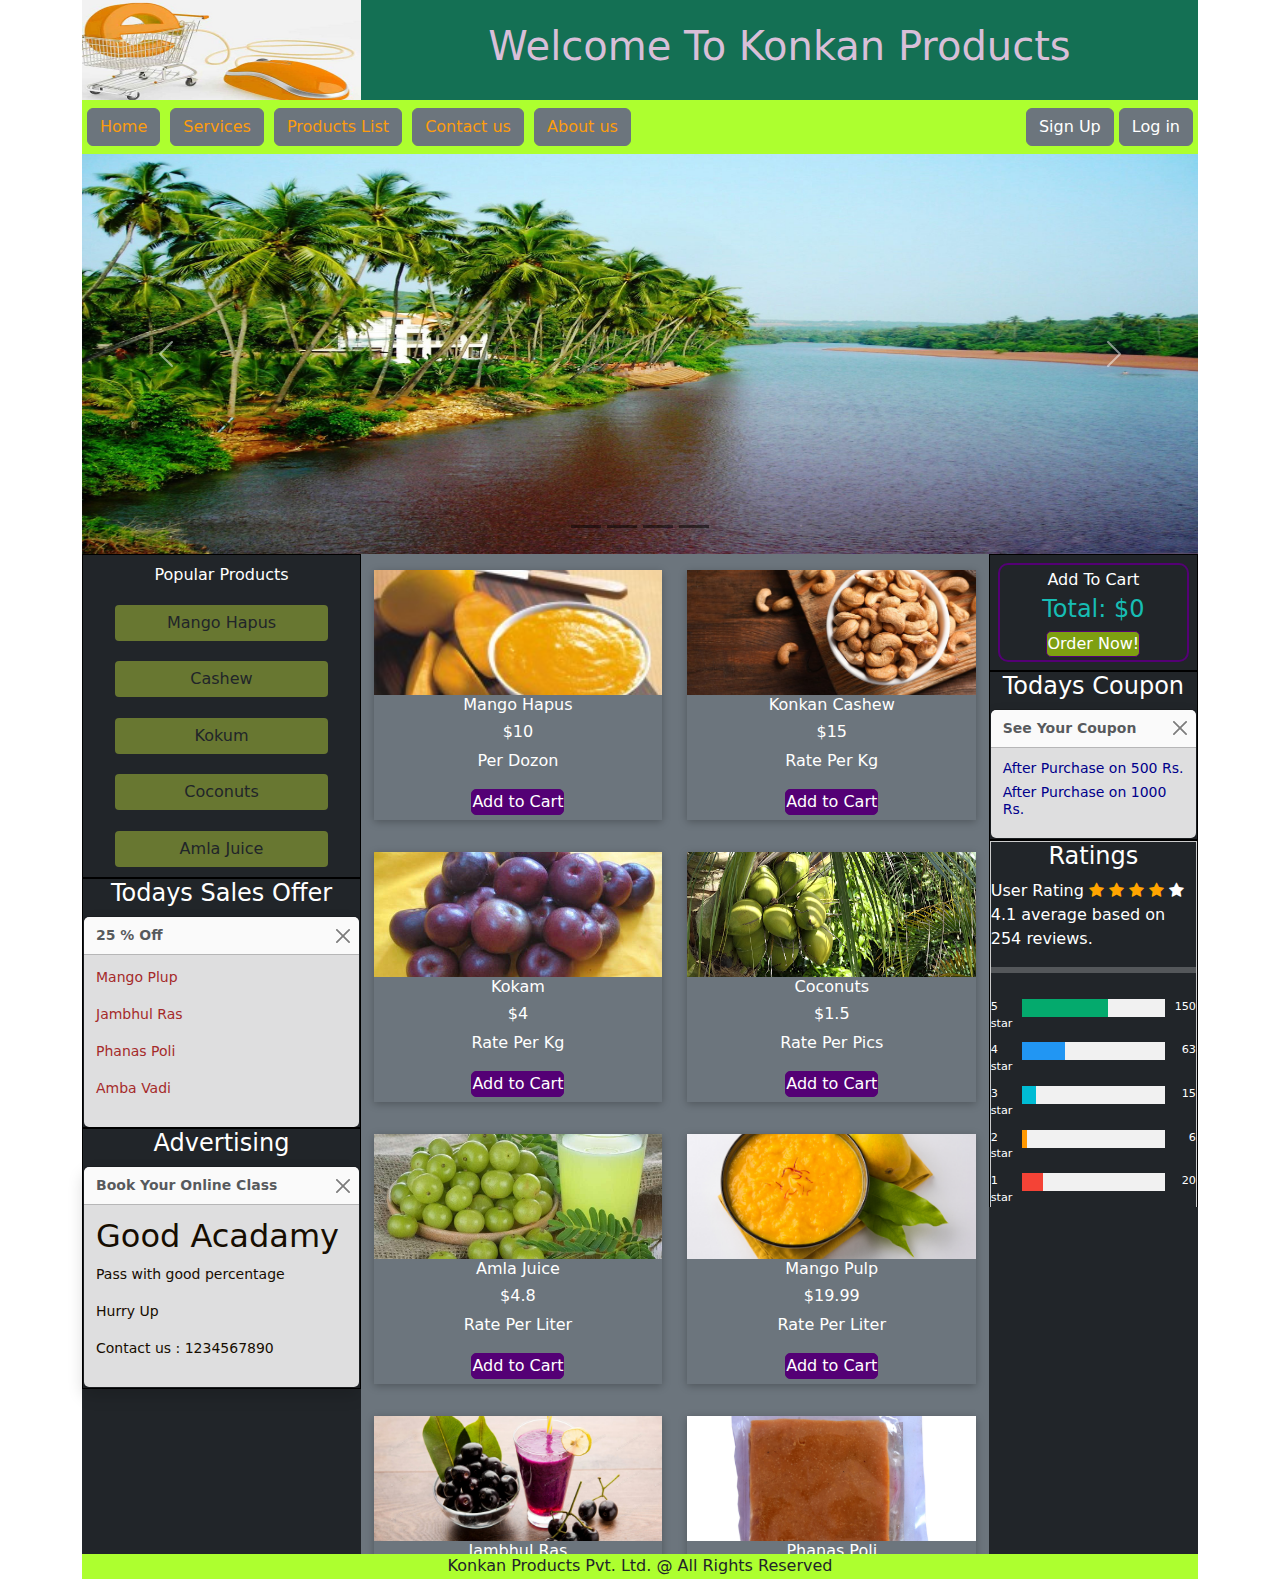
<file: index.html>
<html lang="en">
<head>
    <meta charset="UTF-8">
    <meta http-equiv="X-UA-Compatible" content="IE=edge">
    <meta name="viewport" content="width=device-width, initial-scale=1.0">
    <title>Document</title>
    <script src="app.js"></script>
    <link href="https://cdn.jsdelivr.net/npm/bootstrap@5.1.1/dist/css/bootstrap.min.css" rel="stylesheet">
    <script src="https://cdn.jsdelivr.net/npm/bootstrap@5.1.1/dist/js/bootstrap.bundle.min.js"></script>
    <link rel="stylesheet" href="style.css">
    <link rel="stylesheet" href="https://cdnjs.cloudflare.com/ajax/libs/font-awesome/4.7.0/css/font-awesome.min.css">
    <link rel="stylesheet" href="styles/app.css">
    <script src="scripts/app.js" defer></script>
    <style>
        .overlayclass {
          position: fixed;
          display: none;
          width: 100%;
          height: 100%;
          top: 0;
          left: 0;
          right: 0;
          bottom: 0;
          background-color: rgba(0,0,0,0.5);
          z-index: 2;
          cursor: pointer;
        }        
        #text{
          position: absolute;
          top: 50%;
          left: 50%;
          font-size: 50px;
          color: white;
          transform: translate(-50%,-50%);
          -ms-transform: translate(-50%,-50%);
        }

        #audioplay .btn {
        border: none;
        outline: none;
        /* padding: 12px 16px; */
        background-color: rgb(104, 119, 49);
        cursor: pointer;
        border-radius: 0.25rem;
        margin: 2%;
        }
      
        #audioplay .btn:hover {
        background-color: #ddd;
        }
    </style>
</head>
<body>
    <div class="container">
        <div class="row">
            <div id="logo" class="col-sm-3"><img src="ecommercemouse.jpg" alt="Our Logo" width="100%" height="100px"></div>
            <div id="heading" class="col-sm-9">
                    <h1>
                        Welcome To Konkan Products
                    </h1>
            </div>
        </div>

        <div id="nav" class="row">
            <div id="list" class="col">
                <ul>
                    <li><button type="button" class="btn btn-secondary"><a href="index.html">Home</a></button></li>
                    <li><button type="button" class="btn btn-secondary"><a href="services.html">Services</a></button></li>
                    <li><button type="button" class="btn btn-secondary"><a href="productslist.html">Products List</a></button></li>
                    <li><button type="button" class="btn btn-secondary"><a href="contact.html">Contact us</a></button></li>
                    <li><button type="button" class="btn btn-secondary"><a href="about.html">About us</a></button></li>
                </ul>
           <!--  </div> -->
            <!-- <div class="col-sm-4"> -->
                <button type="button" class="btn btn-secondary" data-bs-toggle="modal" data-bs-target="#myModal">Log in</button>
                <button type="button" class="btn btn-secondary" data-bs-toggle="modal" data-bs-target="#signup">Sign Up</button>
            </div>
        </div>
        <!-- The Modal -->
        <div class="modal" id="myModal">
            <div class="modal-dialog">
              <div class="modal-content">
          
                <!-- Modal Header -->
                <div class="modal-header">
                  <h4 class="modal-title">Login <Form></Form></h4>
                  <button type="button" class="btn-close" data-bs-dismiss="modal"></button>
                </div>
          
                <!-- Modal body -->
                <div class="modal-body">
                    <div class="container mt-3">
                        <form action="/action_page.php" class="was-validated">
                          <div class="mb-3 mt-3">
                            <label for="uname" class="form-label">Username:</label>
                            <input type="text" class="form-control" id="uname" placeholder="Enter username" name="uname" required>
                            <div class="valid-feedback">Valid.</div>
                            <div class="invalid-feedback">Please fill out this field.</div>
                          </div>
                          <div class="mb-3">
                            <label for="pwd" class="form-label">Password:</label>
                            <input type="password" class="form-control" id="pwd" placeholder="Enter password" name="pswd" required>
                            <div class="valid-feedback">Valid.</div>
                            <div class="invalid-feedback">Please fill out this field.</div>
                          </div>
                          <div class="form-check mb-3">
                            <input class="form-check-input" type="checkbox" id="myCheck"  name="remember" required>
                            <label class="form-check-label" for="myCheck">I agree</label>
                            <div class="valid-feedback">Valid.</div>
                            <div class="invalid-feedback">Check this checkbox to continue.</div>
                          </div>
                        <button type="submit" class="btn btn-primary">Submit</button>
                        </form>
                      </div>
                </div>
          
                <!-- Modal footer -->
                <div class="modal-footer">
                  <button type="button" class="btn btn-danger" data-bs-dismiss="modal">Close</button>
                </div>
          
              </div>
            </div>
          </div>
          <!-- The Modal -->
          <div class="modal" id="signup">
            <div class="modal-dialog">
              <div class="modal-content">
          
                <!-- Modal Header -->
                <div class="modal-header">
                  <h4 class="modal-title">Sign Up<Form></Form></h4>
                  <button type="button" class="btn-close" data-bs-dismiss="modal"></button>
                </div>
          
                <!-- Modal body -->
                <div class="modal-body">
                    <div class="container mt-3">
                      <form id="regForm" action="/action_page.php">
                        <h1>Register:</h1>
                        <!-- One "tab" for each step in the form: -->
                        <div class="tab" style="display: block;">Name:
                          <p><input placeholder="First name..." oninput="this.className = ''" name="fname"></p>
                          <p><input placeholder="Last name..." oninput="this.className = ''" name="lname"></p>
                        </div>
                        <div class="tab" style="display: none;">Contact Info:
                          <p><input placeholder="E-mail..." oninput="this.className = ''" name="email"></p>
                          <p><input placeholder="Phone..." oninput="this.className = ''" name="phone"></p>
                        </div>
                        <div class="tab" style="display: none;">Birthday:
                          <p><input placeholder="dd" oninput="this.className = ''" name="dd"></p>
                          <p><input placeholder="mm" oninput="this.className = ''" name="nn"></p>
                          <p><input placeholder="yyyy" oninput="this.className = ''" name="yyyy"></p>
                        </div>
                        <div class="tab" style="display: none;">Login Info:
                          <p><input placeholder="Username..." oninput="this.className = ''" name="uname"></p>
                          <p><input placeholder="Password..." oninput="this.className = ''" name="pword" type="password"></p>
                        </div>
                        <div style="overflow:auto;">
                          <div style="float:right;">
                            <button type="button" id="prevBtn" onclick="nextPrev(-1)" style="display: none;">Previous</button>
                            <button type="button" id="nextBtn" onclick="nextPrev(1)">Next</button>
                          </div>
                        </div>
                        <!-- Circles which indicates the steps of the form: -->
                        <div style="text-align:center;margin-top:40px;">
                          <span class="step"></span>
                          <span class="step"></span>
                          <span class="step"></span>
                          <span class="step"></span>
                        </div>
                      </form>
                      </div>
                </div>
          
                <!-- Modal footer -->
                <div class="modal-footer">
                  <button type="button" class="btn btn-danger" data-bs-dismiss="modal">Close</button>
                </div>
          
              </div>
            </div>
          </div>
          <!-- The Modal -->
          <div class="modal" id="order">
            <div class="modal-dialog">
              <div class="modal-content">
          
                <!-- Modal Header -->
                <div class="modal-header">
                  <h4 class="modal-title">Sign Up<Form></Form></h4>
                  <button type="button" class="btn-close" data-bs-dismiss="modal"></button>
                </div>
          
                <!-- Modal body -->
                <div class="modal-body">
                    <div class="container mt-3">
                        <div class="row">
                            <div class="col-75">
                              <div class="container">
                                <form action="/action_page.php">
                                
                                  <div class="row">
                                    <div class="col-50">
                                      <h3>Billing Address</h3>
                                      <label for="fname"><i class="fa fa-user"></i> Full Name</label>
                                      <input type="text" id="fname" name="firstname" placeholder="Keshav N. Margi">
                                      <label for="email"><i class="fa fa-envelope"></i> Email</label>
                                      <input type="text" id="email" name="email" placeholder="test@gmail.com">
                                      <label for="adr"><i class="fa fa-address-card-o"></i> Address</label>
                                      <input type="text" id="adr" name="address" placeholder="542 W. 15th Street">
                                      <label for="city"><i class="fa fa-institution"></i> City</label>
                                      <input type="text" id="city" name="city" placeholder="Mumbai">
                          
                                      <div class="row">
                                        <div class="col-50">
                                          <label for="state">State</label>
                                          <input type="text" id="state" name="state" placeholder="Maharashtra">
                                        </div>
                                        <div class="col-50">
                                          <label for="zip">Zip</label>
                                          <input type="text" id="zip" name="zip" placeholder="400001">
                                        </div>
                                      </div>
                                    </div>
                          
                                    <div class="col-50">
                                      <h3>Payment</h3>
                                      <label for="fname">Accepted Cards</label>
                                      <div class="icon-container">
                                        <i class="fa fa-cc-visa" style="color:navy;"></i>
                                        <i class="fa fa-cc-amex" style="color:blue;"></i>
                                        <i class="fa fa-cc-mastercard" style="color:red;"></i>
                                        <i class="fa fa-cc-discover" style="color:orange;"></i>
                                      </div>
                                      <label for="cname">Name on Card</label>
                                      <input type="text" id="cname" name="cardname" placeholder="Keshav N. MArgi">
                                      <label for="ccnum">Credit card number</label>
                                      <input type="text" id="ccnum" name="cardnumber" placeholder="1111-2222-3333-4444">
                                      <label for="expmonth">Exp Month</label>
                                      <input type="text" id="expmonth" name="expmonth" placeholder="September">
                                      <div class="row">
                                        <div class="col-50">
                                          <label for="expyear">Exp Year</label>
                                          <input type="text" id="expyear" name="expyear" placeholder="2021">
                                        </div>
                                        <div class="col-50">
                                          <label for="cvv">CVV</label>
                                          <input type="text" id="cvv" name="cvv" placeholder="352">
                                        </div>
                                      </div>
                                    </div>
                                    
                                  </div>
                                  <label>
                                    <input type="checkbox" checked="checked" name="sameadr"> Shipping address same as billing
                                  </label>
                                  <input type="submit" value="Continue to checkout" class="btn">
                                </form>
                              </div>
                            </div>
                            <div id="temp" class="row"></div>
                           <!--  <div id="evt" class="row">
                              <div id="app2"></div>
                          </div> -->
                        <!--     <div class="col-25">
                              <div class="container">
                                <h4>Cart <span class="price" style="color:black"><i class="fa fa-shopping-cart"></i> <b>4</b></span></h4>
                                <p><a href="#">Product 1</a> <span class="price">$15</span></p>
                                <p><a href="#">Product 2</a> <span class="price">$5</span></p>
                                <p><a href="#">Product 3</a> <span class="price">$8</span></p>
                                <p><a href="#">Product 4</a> <span class="price">$2</span></p>
                                <hr>
                                <p>Total <span class="price" style="color:black"><b>$30</b></span></p>
                              </div>
                            </div> -->
                          </div>
                      </div>
                </div>
          
                <!-- Modal footer -->
                <div class="modal-footer">
                  <button type="button" class="btn btn-danger" data-bs-dismiss="modal">Close</button>
                </div>
          
              </div>
            </div>
          </div>
        <div class="row">
                        <!-- Carousel -->
            <div id="demo" class="carousel slide" data-bs-ride="carousel">

                        <!-- Indicators/dots -->
                <div class="carousel-indicators">
                    <button type="button" data-bs-target="#demo" data-bs-slide-to="0" class="active"></button>
                    <button type="button" data-bs-target="#demo" data-bs-slide-to="1"></button>
                    <button type="button" data-bs-target="#demo" data-bs-slide-to="2"></button>
                    <button type="button" data-bs-target="#demo" data-bs-slide-to="3"></button>
                </div>
    
                        <!-- The slideshow/carousel -->
                <div class="carousel-inner">
                    <div class="carousel-item active">
                        <img src="slideKokanriver.jpg" alt="Kokanriver" class="d-block" style="width:100%; height: 100%">
                    </div>
                    <div class="carousel-item">
                        <img src="slide1cashew1.jpg" alt="Cashew" class="d-block" style="width:100%; height: 100%">
                    </div>
                    <div class="carousel-item">
                        <img src="slide2mango4.png" alt="Mango" class="d-block" style="width:100%; height: 100%;">
                    </div>
                    <div class="carousel-item">
                        <img src="slide3phanas1.jpg" alt="Phanas" class="d-block" style="width:100%; height: 100%;">
                    </div>
                </div>
    
                        <!-- Left and right controls/icons -->
                    <button class="carousel-control-prev" type="button" data-bs-target="#demo" data-bs-slide="prev">
                        <span class="carousel-control-prev-icon"></span>
                    </button>
                    <button class="carousel-control-next" type="button" data-bs-target="#demo" data-bs-slide="next">
                        <span class="carousel-control-next-icon"></span>
                    </button>
            </div>
        </div>
  
        <div class="row">
            <div class="col-sm-3 bg-dark text-white">
                
                <div id="audioplay" class="row">
                    <div>
                        <h4>Popular Products</h4>
                        <div id="overlay" class="overlayclass" onclick="off('overlay')">
                            <div id="text"><img src="mango1.jpg" alt="Mango" style="height: 200%; width: 200%;"></div>
                        </div>  
                        <div style="padding: 5px; text-align: center;">
                            <button class="btn" onclick="on('overlay')" style="width: 80%;">Mango Hapus</button>
                        </div>

                        <div id="overlay1" class="overlayclass" onclick="off('overlay1')">
                            <div id="text"><img src="Cashew2.jpg" alt="Cashew" style="height: 100%; width: 100%;"></div>
                        </div>
                        <div style="padding: 5px; text-align: center;">
                            <button class="btn" onclick="on('overlay1')" style="width: 80%;">Cashew</button>
                        </div>

                        <div id="overlay2" class="overlayclass" onclick="off('overlay2')">
                            <div id="text"><img src="Kokum3.jpg" alt="Cashew" style="height: 100%; width: 100%;"></div>
                        </div>
                        <div style="padding: 5px; text-align: center;">
                            <button class="btn" onclick="on('overlay2')" style="width: 80%;">Kokum</button>
                        </div>

                        <div id="overlay3" class="overlayclass" onclick="off('overlay3')">
                            <div id="text"><img src="Coconuts.png" alt="Cashew" style="height: 100%; width: 100%;"></div>
                        </div>
                        <div style="padding: 5px; text-align: center;">
                            <button class="btn" onclick="on('overlay3')" style="width: 80%;">Coconuts</button>
                        </div>

                        <div id="overlay4" class="overlayclass" onclick="off('overlay4')">
                            <div id="text"><img src="Amla.jpg" alt="Cashew" style="height: 100%; width: 100%;"></div>
                        </div>
                        <div style="padding: 5px; text-align: center;">
                            <button class="btn" onclick="on('overlay4')" style="width: 80%;">Amla Juice</button>
                        </div>
                    </div>
                </div>
                <div id="videoplay" class="row">
                    <div>
                        <h4>Todays Sales Offer</h4>
                        <div class="toast show">
                            <div class="toast-header">
                                <strong class="me-auto">25 % Off</strong>
                                <button type="button" class="btn-close" data-bs-dismiss="toast"></button>
                            </div>
                            <div class="toast-body" style="color: brown;">
                                <p>Mango Plup</p>
                                <p>Jambhul Ras</p>
                                <p>Phanas Poli</p>
                                <p>Amba Vadi</p>
                            </div>
                        </div>
                    </div>
                </div>
                <div id="ad" class="row">
                    <div>
                        <h4>Advertising</h4>
                        <div class="toast show">
                            <div class="toast-header">
                                <strong class="me-auto">Book Your Online Class</strong>
                                <button type="button" class="btn-close" data-bs-dismiss="toast"></button>
                            </div>
                            <div class="toast-body" style="color: rgb(22, 13, 1);">
                                <h2>Good Acadamy</h2>
                                <p>Pass with good percentage</p>
                                <p>Hurry Up</p>
                                <p>Contact us : 1234567890</p>
                            </div>
                        </div>
                    </div>
                </div>
            </div>
            <div class="col-sm-9">
                <div id="content" class="row">
                    <div id="intro" class="col-sm-9 bg-secondary text-white">
                        <div class="row">
                            <div id="app"></div>
                        </div>
                    </div>
                    <div class="col-sm-3 bg-dark text-white">
                        <div id="evt" class="row">
                            <div id="app1"></div>
                        </div>
                        <div id="tutor" class="row">
                            <div>
                                <h4>Todays Coupon</h4>
                                <div class="toast show">
                                    <div class="toast-header">
                                        <strong class="me-auto">See Your Coupon</strong>
                                        <button type="button" class="btn-close" data-bs-dismiss="toast"></button>
                                    </div>
                                    <div class="toast-body" style="color: darkblue;">
                                        <h2 style="font-size: 100%;">After Purchase on 500 Rs.</h2>
                                        <h2 style="font-size: 100%;">After Purchase on 1000 Rs.</h2>
                                    </div>
                                </div>
                            </div>
                        </div>
                        <div id="rate" class="row">
                            <div>
                                <h4>Ratings</h4>
                                <span class="heading">User Rating</span>
                                <span class="fa fa-star checked"></span>
                                <span class="fa fa-star checked"></span>
                                <span class="fa fa-star checked"></span>
                                <span class="fa fa-star checked"></span>
                                <span class="fa fa-star"></span>
                                <p>4.1 average based on 254 reviews.</p>
                                <hr style="border:3px solid #f1f1f1">

                                <div class="row" style="font-size: 70%;">
                                    <div class="side">
                                        <div>5 star</div>
                                    </div>
                                    <div class="middle">
                                        <div class="bar-container">
                                            <div class="bar-5"></div>
                                        </div>
                                    </div>
                                    <div class="side right">
                                        <div>150</div>
                                    </div>
                                    <div class="side">
                                        <div>4 star</div>
                                    </div>
                                    <div class="middle">
                                        <div class="bar-container">
                                            <div class="bar-4"></div>
                                        </div>
                                    </div>
                                    <div class="side right">
                                        <div>63</div>
                                    </div>
                                    <div class="side">
                                        <div>3 star</div>
                                    </div>
                                    <div class="middle">
                                        <div class="bar-container">
                                            <div class="bar-3"></div>
                                        </div>
                                    </div>
                                    <div class="side right">
                                        <div>15</div>
                                    </div>
                                    <div class="side">
                                        <div>2 star</div>
                                    </div>
                                    <div class="middle">
                                        <div class="bar-container">
                                            <div class="bar-2"></div>
                                        </div>
                                    </div>
                                    <div class="side right">
                                        <div>6</div>
                                    </div>
                                    <div class="side">
                                        <div>1 star</div>
                                    </div>
                                    <div class="middle">
                                        <div class="bar-container">
                                            <div class="bar-1"></div>
                                        </div>
                                    </div>
                                    <div class="side right">
                                        <div>20</div>
                                    </div>
                                </div>
                            </div>
                        </div>
                    </div>
                        
                    </div>
                </div>                
            </div>
        <!-- </div> -->

        <div id="footer" class="row">
            <footer><p>Konkan Products Pvt. Ltd. @ All Rights Reserved</p></footer>
        </div>
    </div>


</div>
    <script>
        var on = function(elementid) {
          document.getElementById(elementid).style.display = "block";
        }
        
        var off = function (elementid) {
          document.getElementById(elementid).style.display = "none";
        }
    </script>




</body>
</html>
</file>
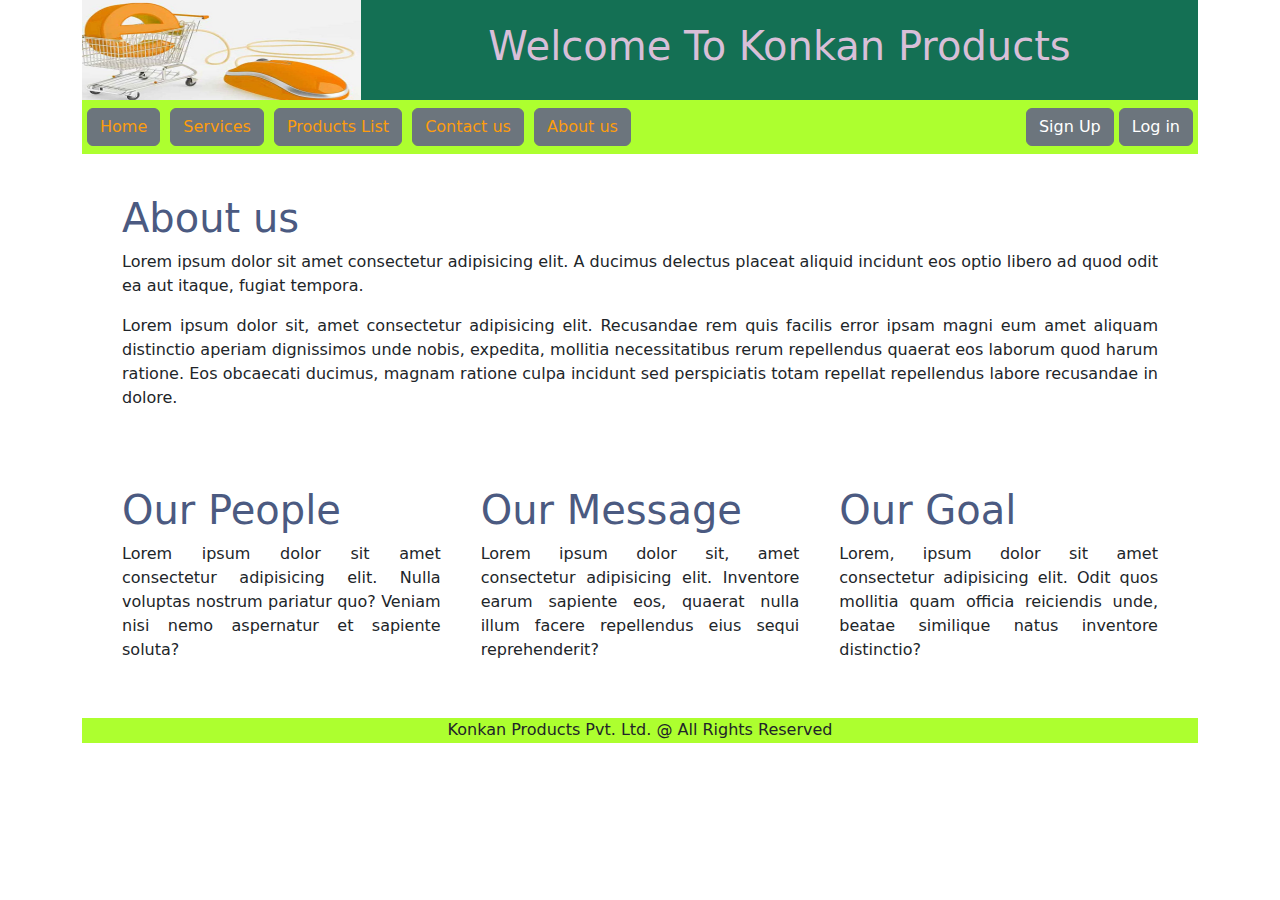
<file: about.html>
<html lang="en">
<head>
    <meta charset="UTF-8">
    <meta http-equiv="X-UA-Compatible" content="IE=edge">
    <meta name="viewport" content="width=device-width, initial-scale=1.0">
    <title>Document</title>
    <script src="app.js"></script>
    <link href="https://cdn.jsdelivr.net/npm/bootstrap@5.1.1/dist/css/bootstrap.min.css" rel="stylesheet">
    <script src="https://cdn.jsdelivr.net/npm/bootstrap@5.1.1/dist/js/bootstrap.bundle.min.js"></script>
    <link rel="stylesheet" href="style.css">
    <link rel="stylesheet" href="https://cdnjs.cloudflare.com/ajax/libs/font-awesome/4.7.0/css/font-awesome.min.css">
</head>
<body>
    <div class="container">
        <div class="row">
            <div id="logo" class="col-sm-3"><img src="ecommercemouse.jpg" alt="Our Logo" width="100%" height="100px"></div>
            <div id="heading" class="col-sm-9">
                    <h1>
                        Welcome To Konkan Products
                    </h1>
            </div>
        </div>

        <div id="nav" class="row">
            <div id="list" class="col">
                <ul>
                    <li><button type="button" class="btn btn-secondary"><a href="index.html#">Home</a></button></li>
                    <li><button type="button" class="btn btn-secondary"><a href="services.html">Services</a></button></li>
                    <li><button type="button" class="btn btn-secondary"><a href="productslist.html">Products List</a></button></li>
                    <li><button type="button" class="btn btn-secondary"><a href="contact.html">Contact us</a></button></li>
                    <li><button type="button" class="btn btn-secondary"><a href="about.html">About us</a></button></li>
                </ul>
                <button type="button" class="btn btn-secondary" data-bs-toggle="modal" data-bs-target="#myModal">Log in</button>
                <button type="button" class="btn btn-secondary" data-bs-toggle="modal" data-bs-target="#signup">Sign Up</button>
            </div>
        </div>
          
          <!-- The Modal -->
          <div class="modal" id="myModal">
            <div class="modal-dialog">
              <div class="modal-content">
          
                <!-- Modal Header -->
                <div class="modal-header">
                  <h4 class="modal-title">Login <Form></Form></h4>
                  <button type="button" class="btn-close" data-bs-dismiss="modal"></button>
                </div>
          
                <!-- Modal body -->
                <div class="modal-body">
                    <div class="container mt-3">
                        <form action="/action_page.php" class="was-validated">
                          <div class="mb-3 mt-3">
                            <label for="uname" class="form-label">Username:</label>
                            <input type="text" class="form-control" id="uname" placeholder="Enter username" name="uname" required>
                            <div class="valid-feedback">Valid.</div>
                            <div class="invalid-feedback">Please fill out this field.</div>
                          </div>
                          <div class="mb-3">
                            <label for="pwd" class="form-label">Password:</label>
                            <input type="password" class="form-control" id="pwd" placeholder="Enter password" name="pswd" required>
                            <div class="valid-feedback">Valid.</div>
                            <div class="invalid-feedback">Please fill out this field.</div>
                          </div>
                          <div class="form-check mb-3">
                            <input class="form-check-input" type="checkbox" id="myCheck"  name="remember" required>
                            <label class="form-check-label" for="myCheck">I agree</label>
                            <div class="valid-feedback">Valid.</div>
                            <div class="invalid-feedback">Check this checkbox to continue.</div>
                          </div>
                        <button type="submit" class="btn btn-primary">Submit</button>
                        </form>
                      </div>
                </div>
          
                <!-- Modal footer -->
                <div class="modal-footer">
                  <button type="button" class="btn btn-danger" data-bs-dismiss="modal">Close</button>
                </div>
          
              </div>
            </div>
          </div>

          <!-- The Modal -->
          <div class="modal" id="signup">
            <div class="modal-dialog">
              <div class="modal-content">
          
                <!-- Modal Header -->
                <div class="modal-header">
                  <h4 class="modal-title">Sign Up<Form></Form></h4>
                  <button type="button" class="btn-close" data-bs-dismiss="modal"></button>
                </div>
          
                <!-- Modal body -->
                <div class="modal-body">
                    <div class="container mt-3">
                      <form id="regForm" action="/action_page.php">
                        <h1>Register:</h1>
                        <!-- One "tab" for each step in the form: -->
                        <div class="tab" style="display: block;">Name:
                          <p><input placeholder="First name..." oninput="this.className = ''" name="fname"></p>
                          <p><input placeholder="Last name..." oninput="this.className = ''" name="lname"></p>
                        </div>
                        <div class="tab" style="display: none;">Contact Info:
                          <p><input placeholder="E-mail..." oninput="this.className = ''" name="email"></p>
                          <p><input placeholder="Phone..." oninput="this.className = ''" name="phone"></p>
                        </div>
                        <div class="tab" style="display: none;">Birthday:
                          <p><input placeholder="dd" oninput="this.className = ''" name="dd"></p>
                          <p><input placeholder="mm" oninput="this.className = ''" name="nn"></p>
                          <p><input placeholder="yyyy" oninput="this.className = ''" name="yyyy"></p>
                        </div>
                        <div class="tab" style="display: none;">Login Info:
                          <p><input placeholder="Username..." oninput="this.className = ''" name="uname"></p>
                          <p><input placeholder="Password..." oninput="this.className = ''" name="pword" type="password"></p>
                        </div>
                        <div style="overflow:auto;">
                          <div style="float:right;">
                            <button type="button" id="prevBtn" onclick="nextPrev(-1)" style="display: none;">Previous</button>
                            <button type="button" id="nextBtn" onclick="nextPrev(1)">Next</button>
                          </div>
                        </div>
                        <!-- Circles which indicates the steps of the form: -->
                        <div style="text-align:center;margin-top:40px;">
                          <span class="step"></span>
                          <span class="step"></span>
                          <span class="step"></span>
                          <span class="step"></span>
                        </div>
                      </form>
                      </div>
                </div>
          
                <!-- Modal footer -->
                <div class="modal-footer">
                  <button type="button" class="btn btn-danger" data-bs-dismiss="modal">Close</button>
                </div>
          
              </div>
            </div>
          </div>
          
        <div class="row" style="height: auto;margin: 20px; overflow: auto; position: relative;">
            <div class="col-sm-12" style="text-align: justify; padding: 20px;" >
                <div>
                    <h1 style="color: rgb(75, 90, 129);">About us</h1>
                    <p>Lorem ipsum dolor sit amet consectetur adipisicing elit. A ducimus delectus placeat aliquid incidunt
                         eos optio libero ad quod odit ea aut itaque, fugiat tempora.
                    </p>
                    <p>Lorem ipsum dolor sit, amet consectetur adipisicing elit. Recusandae rem quis facilis error ipsam magni 
                        eum amet aliquam distinctio aperiam dignissimos unde nobis, expedita, mollitia necessitatibus rerum 
                        repellendus quaerat eos laborum quod harum ratione. Eos obcaecati ducimus, magnam ratione culpa incidunt
                         sed perspiciatis totam repellat repellendus labore recusandae in dolore.
                    </p>

                </div>
            </div>   
        </div>
        <div class="row" style="height: auto;margin: 20px; overflow: auto; position: relative;">
            <div class="col-sm-4" style="text-align: justify; padding: 20px;">
                <h1 style="color: rgb(75, 90, 129);">Our People</h1>
                <p>Lorem ipsum dolor sit amet consectetur adipisicing elit. Nulla voluptas nostrum pariatur
                     quo? Veniam nisi nemo aspernatur et sapiente soluta?
                </p>
            </div>
            <div class="col-sm-4" style="text-align: justify; padding: 20px;">
                <h1 style="color: rgb(75, 90, 129);">Our Message</h1>
                <p>Lorem ipsum dolor sit, amet consectetur adipisicing elit. Inventore earum sapiente eos, 
                    quaerat nulla illum facere repellendus eius sequi reprehenderit?
                </p>
            </div>
            <div class="col-sm-4" style="text-align: justify; padding: 20px;">
                <h1 style="color: rgb(75, 90, 129);">Our Goal</h1>
                <p>Lorem, ipsum dolor sit amet consectetur adipisicing elit. Odit quos mollitia quam officia 
                    reiciendis unde, beatae similique natus inventore distinctio?
                </p>
            </div>
        </div>

        <div id="footer" class="row">
            <footer><p>Konkan Products Pvt. Ltd. @ All Rights Reserved</p></footer>
        </div>
    </div>
</body>
</html>
</file>
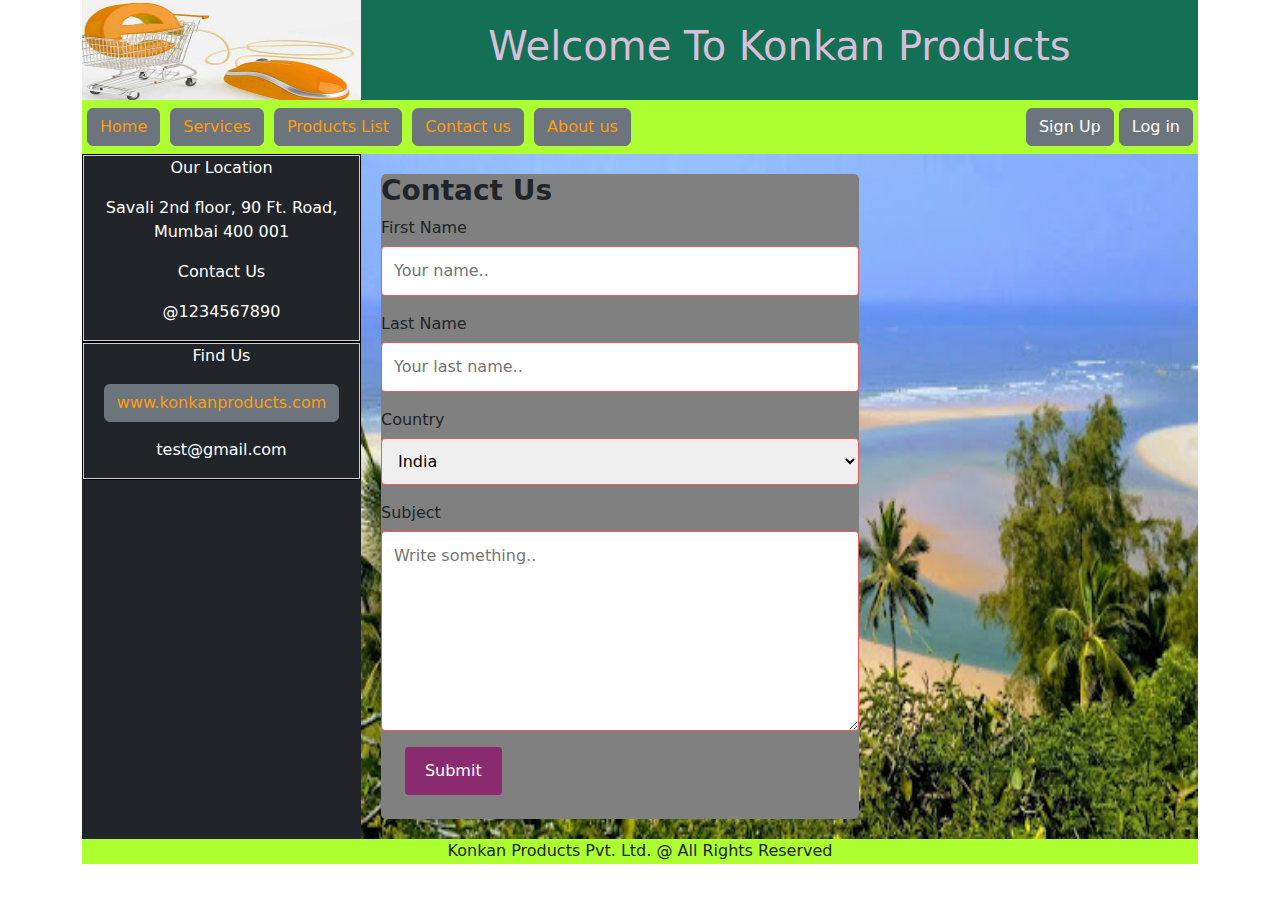
<file: contact.html>
<html lang="en">
<head>
    <meta charset="UTF-8">
    <meta http-equiv="X-UA-Compatible" content="IE=edge">
    <meta name="viewport" content="width=device-width, initial-scale=1.0">
    <title>Document</title>
    <script src="app.js"></script>
    <link href="https://cdn.jsdelivr.net/npm/bootstrap@5.1.1/dist/css/bootstrap.min.css" rel="stylesheet">
    <script src="https://cdn.jsdelivr.net/npm/bootstrap@5.1.1/dist/js/bootstrap.bundle.min.js"></script>
    <link rel="stylesheet" href="style.css">
    <link rel="stylesheet" href="https://cdnjs.cloudflare.com/ajax/libs/font-awesome/4.7.0/css/font-awesome.min.css">
</head>
<body>
    <div class="container">
        <div class="row">
            <div id="logo" class="col-sm-3"><img src="ecommercemouse.jpg" alt="Our Logo" width="100%" height="100px"></div>
            <div id="heading" class="col-sm-9">
                    <h1>
                        Welcome To Konkan Products
                    </h1>
            </div>
        </div>

        <div id="nav" class="row">
            <div id="list" class="col">
                <ul>
                    <li><button type="button" class="btn btn-secondary"><a href="index.html">Home</a></button></li>
                    <li><button type="button" class="btn btn-secondary"><a href="services.html">Services</a></button></li>
                    <li><button type="button" class="btn btn-secondary"><a href="productslist.html">Products List</a></button></li>
                    <li><button type="button" class="btn btn-secondary"><a href="contact.html">Contact us</a></button></li>
                    <li><button type="button" class="btn btn-secondary"><a href="about.html">About us</a></button></li>
                </ul>
                <button type="button" class="btn btn-secondary" data-bs-toggle="modal" data-bs-target="#myModal">Log in</button>
                <button type="button" class="btn btn-secondary" data-bs-toggle="modal" data-bs-target="#signup">Sign Up</button>
            </div>
        </div>
        <!-- The Modal -->
        <div class="modal" id="myModal">
            <div class="modal-dialog">
              <div class="modal-content">
          
                <!-- Modal Header -->
                <div class="modal-header">
                  <h4 class="modal-title">Login <Form></Form></h4>
                  <button type="button" class="btn-close" data-bs-dismiss="modal"></button>
                </div>
          
                <!-- Modal body -->
                <div class="modal-body">
                    <div class="container mt-3">
                        <form action="/action_page.php" class="was-validated">
                          <div class="mb-3 mt-3">
                            <label for="uname" class="form-label">Username:</label>
                            <input type="text" class="form-control" id="uname" placeholder="Enter username" name="uname" required>
                            <div class="valid-feedback">Valid.</div>
                            <div class="invalid-feedback">Please fill out this field.</div>
                          </div>
                          <div class="mb-3">
                            <label for="pwd" class="form-label">Password:</label>
                            <input type="password" class="form-control" id="pwd" placeholder="Enter password" name="pswd" required>
                            <div class="valid-feedback">Valid.</div>
                            <div class="invalid-feedback">Please fill out this field.</div>
                          </div>
                          <div class="form-check mb-3">
                            <input class="form-check-input" type="checkbox" id="myCheck"  name="remember" required>
                            <label class="form-check-label" for="myCheck">I agree</label>
                            <div class="valid-feedback">Valid.</div>
                            <div class="invalid-feedback">Check this checkbox to continue.</div>
                          </div>
                        <button type="submit" class="btn btn-primary">Submit</button>
                        </form>
                      </div>
                </div>
          
                <!-- Modal footer -->
                <div class="modal-footer">
                  <button type="button" class="btn btn-danger" data-bs-dismiss="modal">Close</button>
                </div>
          
              </div>
            </div>
          </div>
          <!-- The Modal -->
          <div class="modal" id="signup">
            <div class="modal-dialog">
              <div class="modal-content">
          
                <!-- Modal Header -->
                <div class="modal-header">
                  <h4 class="modal-title">Sign Up<Form></Form></h4>
                  <button type="button" class="btn-close" data-bs-dismiss="modal"></button>
                </div>
          
                <!-- Modal body -->
                <div class="modal-body">
                    <div class="container mt-3">
                      <form id="regForm" action="/action_page.php">
                        <h1>Register:</h1>
                        <!-- One "tab" for each step in the form: -->
                        <div class="tab" style="display: block;">Name:
                          <p><input placeholder="First name..." oninput="this.className = ''" name="fname"></p>
                          <p><input placeholder="Last name..." oninput="this.className = ''" name="lname"></p>
                        </div>
                        <div class="tab" style="display: none;">Contact Info:
                          <p><input placeholder="E-mail..." oninput="this.className = ''" name="email"></p>
                          <p><input placeholder="Phone..." oninput="this.className = ''" name="phone"></p>
                        </div>
                        <div class="tab" style="display: none;">Birthday:
                          <p><input placeholder="dd" oninput="this.className = ''" name="dd"></p>
                          <p><input placeholder="mm" oninput="this.className = ''" name="nn"></p>
                          <p><input placeholder="yyyy" oninput="this.className = ''" name="yyyy"></p>
                        </div>
                        <div class="tab" style="display: none;">Login Info:
                          <p><input placeholder="Username..." oninput="this.className = ''" name="uname"></p>
                          <p><input placeholder="Password..." oninput="this.className = ''" name="pword" type="password"></p>
                        </div>
                        <div style="overflow:auto;">
                          <div style="float:right;">
                            <button type="button" id="prevBtn" onclick="nextPrev(-1)" style="display: none;">Previous</button>
                            <button type="button" id="nextBtn" onclick="nextPrev(1)">Next</button>
                          </div>
                        </div>
                        <!-- Circles which indicates the steps of the form: -->
                        <div style="text-align:center;margin-top:40px;">
                          <span class="step"></span>
                          <span class="step"></span>
                          <span class="step"></span>
                          <span class="step"></span>
                        </div>
                      </form>
                      </div>
                </div>
          
                <!-- Modal footer -->
                <div class="modal-footer">
                  <button type="button" class="btn btn-danger" data-bs-dismiss="modal">Close</button>
                </div>
          
              </div>
            </div>
          </div>
          
        <div class="row">
            <div class="col-sm-3 bg-dark text-white">
                <div id="locate" class="row">
                    <div>
                        <p>Our Location</p>
                        <p>Savali 2nd floor, 90 Ft. Road, Mumbai 400 001</p>
                        <p>Contact Us</p>
                        <p>@1234567890</p>
                    </div>
                </div>
                <div id="locate" class="row">
                    <div>
                        <p>Find Us</p>
                        <p><button type="button" class="btn btn-secondary"><a href="index.html">www.konkanproducts.com</a></button></p>
                        <p>test@gmail.com</p>
                    </div>
                </div>
            </div>
               
            <div class="col-sm-9">
                <div id="form" class="container">
                    <form action="/action_page.php">
                        <h3>Contact Us</h3>
                        <label for="fname">First Name</label>
                        <input type="text" id="fname" name="firstname" placeholder="Your name..">

                        <label for="lname">Last Name</label>
                        <input type="text" id="lname" name="lastname" placeholder="Your last name..">

                        <label for="country">Country</label>
                        <select id="country" name="country">
                        <option value="India">India</option>
                        <option value="USA">USA</option>
                        <option value="Other">Any Other City</option>
                        </select>

                        <label for="subject">Subject</label>
                        <textarea id="subject" name="subject" placeholder="Write something.." style="height:200px"></textarea>

                        <input type="submit" value="Submit">
                    </form>
                </div>
            </div>    
        </div>

        <div id="footer" class="row">
            <footer><p>Konkan Products Pvt. Ltd. @ All Rights Reserved</p></footer>
        </div>
    </div>
</body>
</html>
</file>
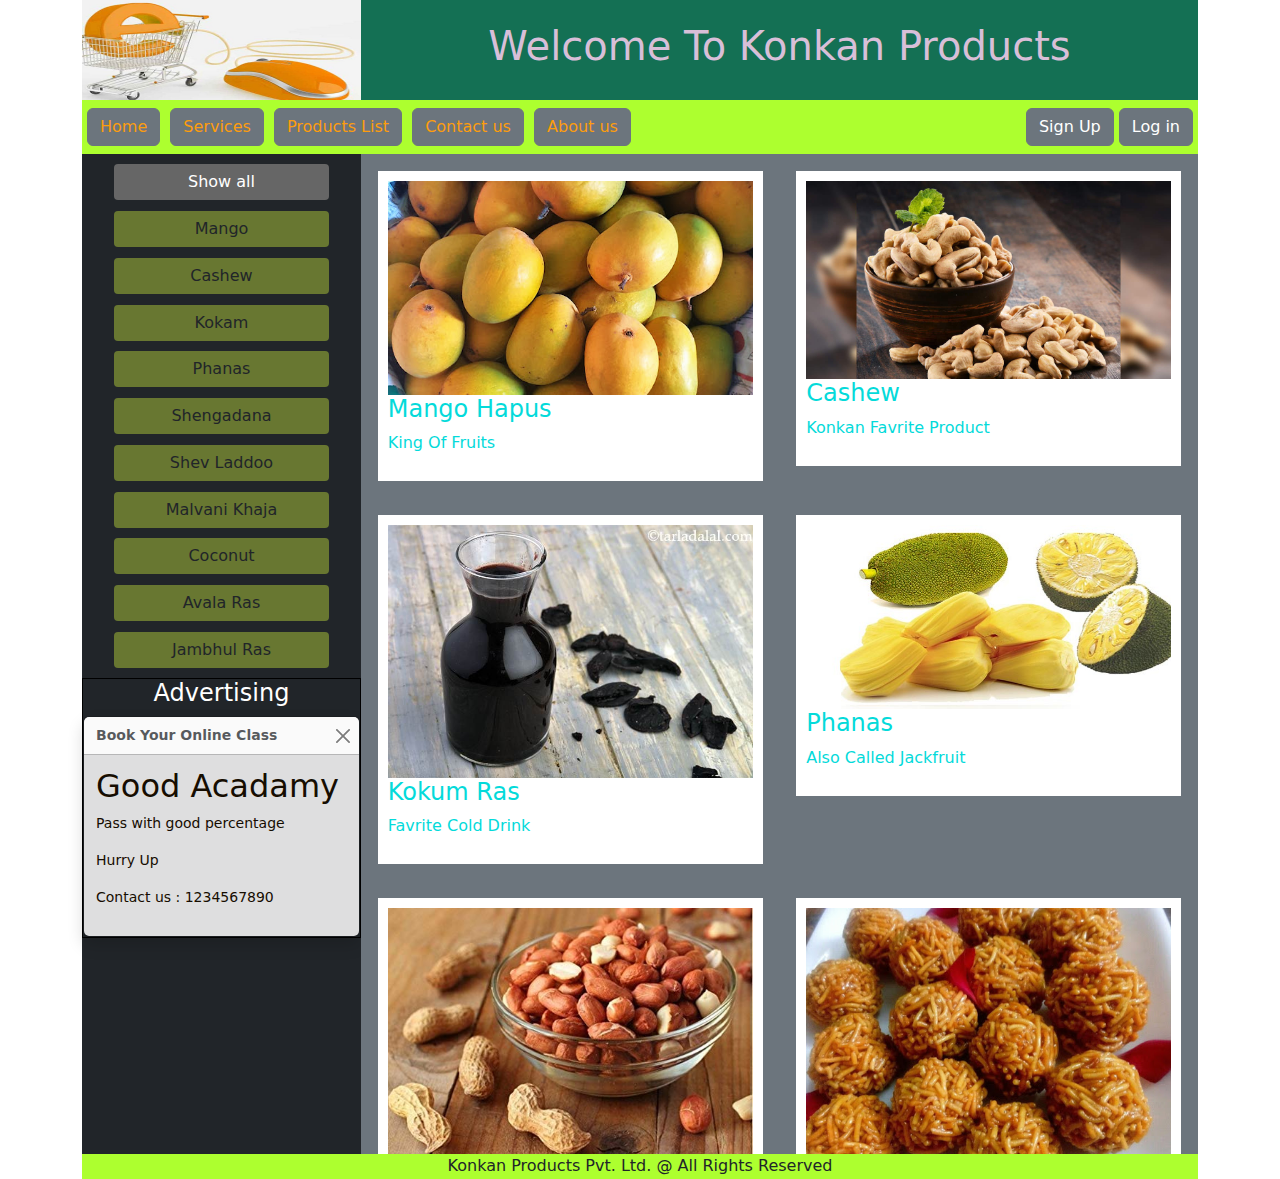
<file: productslist.html>
<html lang="en">
<head>
    <meta charset="UTF-8">
    <meta http-equiv="X-UA-Compatible" content="IE=edge">
    <meta name="viewport" content="width=device-width, initial-scale=1.0">
    <title>Document</title>
    <script src="app.js"></script>
    <link href="https://cdn.jsdelivr.net/npm/bootstrap@5.1.1/dist/css/bootstrap.min.css" rel="stylesheet">
    <script src="https://cdn.jsdelivr.net/npm/bootstrap@5.1.1/dist/js/bootstrap.bundle.min.js"></script>
    <link rel="stylesheet" href="style.css">
    <link rel="stylesheet" href="https://cdnjs.cloudflare.com/ajax/libs/font-awesome/4.7.0/css/font-awesome.min.css">
    <style>
      /* * {
        box-sizing: border-box;
      }
      
      body {
        background-color: #f1f1f1;
        padding: 20px;
        font-family: Arial;
      } */
      
      /* Center website */
    /*   .main {
        max-width: 1000px;
        margin: auto;
      } */
      
     /*  h1 {
        font-size: 50px;
        word-break: break-all;
      } */
      
     /*  .row {
        margin: 10px -16px;
      } */
      
      /* Add padding BETWEEN each column */
     /*  .row,
      .row > .column {
        padding: 8px;
      } */
      
      /* Create three equal columns that floats next to each other */
      .column {
        float: left;
        width: 46%;
        height: 100%;
        display: none; /* Hide all elements by default */
        position: relative;
        margin: 2%;
      }
      
      /* Clear floats after rows */ 
      .row:after {
        content: "";
        display: table;
        clear: both;
      }

      #prodcontent{
        max-height: 1000px;
        overflow: auto;
      }
      
      /* Content */
      .content {
        background-color: white;
        padding: 10px;
        color: rgb(4, 218, 218);
        overflow: auto;
        height: auto;
        position: relative;
      }
      
      /* The "show" class is added to the filtered elements */
      .show {
        display: block;
      }
      
      /* Style the buttons */
      #myBtnContainer > .btn {
        border: none;
        outline: none;
        /* padding: 12px 16px; */
        background-color: rgb(104, 119, 49);
        cursor: pointer;
        border-radius: 0.25rem;
        margin: 2%;
      }
      
     #myBtnContainer > .btn:hover {
        background-color: #ddd;
      }

      
    #myBtnContainer > .btn.active {
        background-color: #666;
        color: white;
      }
      </style>
</head>
<body>
    <div class="container">
        <div class="row">
            <div id="logo" class="col-sm-3"><img src="ecommercemouse.jpg" alt="Our Logo" width="100%" height="100px"></div>
            <div id="heading" class="col-sm-9">
                    <h1>
                        Welcome To Konkan Products
                    </h1>
            </div>
        </div>

        <div id="nav" class="row">
            <div id="list" class="col">
                <ul>
                    <li><button type="button" class="btn btn-secondary"><a href="index.html">Home</a></button></li>
                    <li><button type="button" class="btn btn-secondary"><a href="services.html">Services</a></button></li>
                    <li><button type="button" class="btn btn-secondary"><a href="productslist.html">Products List</a></button></li>
                    <li><button type="button" class="btn btn-secondary"><a href="contact.html">Contact us</a></button></li>
                    <li><button type="button" class="btn btn-secondary"><a href="about.html">About us</a></button></li>
                </ul>
                <button type="button" class="btn btn-secondary" data-bs-toggle="modal" data-bs-target="#myModal">Log in</button>
                <button type="button" class="btn btn-secondary" data-bs-toggle="modal" data-bs-target="#signup">Sign Up</button>
            </div>
        </div>
        <!-- The Modal -->
        <div class="modal" id="myModal">
            <div class="modal-dialog">
              <div class="modal-content">
          
                <!-- Modal Header -->
                <div class="modal-header">
                  <h4 class="modal-title">Login <Form></Form></h4>
                  <button type="button" class="btn-close" data-bs-dismiss="modal"></button>
                </div>
          
                <!-- Modal body -->
                <div class="modal-body">
                    <div class="container mt-3">
                        <form action="/action_page.php" class="was-validated">
                          <div class="mb-3 mt-3">
                            <label for="uname" class="form-label">Username:</label>
                            <input type="text" class="form-control" id="uname" placeholder="Enter username" name="uname" required>
                            <div class="valid-feedback">Valid.</div>
                            <div class="invalid-feedback">Please fill out this field.</div>
                          </div>
                          <div class="mb-3">
                            <label for="pwd" class="form-label">Password:</label>
                            <input type="password" class="form-control" id="pwd" placeholder="Enter password" name="pswd" required>
                            <div class="valid-feedback">Valid.</div>
                            <div class="invalid-feedback">Please fill out this field.</div>
                          </div>
                          <div class="form-check mb-3">
                            <input class="form-check-input" type="checkbox" id="myCheck"  name="remember" required>
                            <label class="form-check-label" for="myCheck">I agree</label>
                            <div class="valid-feedback">Valid.</div>
                            <div class="invalid-feedback">Check this checkbox to continue.</div>
                          </div>
                        <button type="submit" class="btn btn-primary">Submit</button>
                        </form>
                      </div>
                </div>
          
                <!-- Modal footer -->
                <div class="modal-footer">
                  <button type="button" class="btn btn-danger" data-bs-dismiss="modal">Close</button>
                </div>
          
              </div>
            </div>
          </div>
          <!-- The Modal -->
          <div class="modal" id="signup">
            <div class="modal-dialog">
              <div class="modal-content">
          
                <!-- Modal Header -->
                <div class="modal-header">
                  <h4 class="modal-title">Sign Up<Form></Form></h4>
                  <button type="button" class="btn-close" data-bs-dismiss="modal"></button>
                </div>
          
                <!-- Modal body -->
                <div class="modal-body">
                    <div class="container mt-3">
                      <form id="regForm" action="/action_page.php">
                        <h1>Register:</h1>
                        <!-- One "tab" for each step in the form: -->
                        <div class="tab" style="display: block;">Name:
                          <p><input placeholder="First name..." oninput="this.className = ''" name="fname"></p>
                          <p><input placeholder="Last name..." oninput="this.className = ''" name="lname"></p>
                        </div>
                        <div class="tab" style="display: none;">Contact Info:
                          <p><input placeholder="E-mail..." oninput="this.className = ''" name="email"></p>
                          <p><input placeholder="Phone..." oninput="this.className = ''" name="phone"></p>
                        </div>
                        <div class="tab" style="display: none;">Birthday:
                          <p><input placeholder="dd" oninput="this.className = ''" name="dd"></p>
                          <p><input placeholder="mm" oninput="this.className = ''" name="nn"></p>
                          <p><input placeholder="yyyy" oninput="this.className = ''" name="yyyy"></p>
                        </div>
                        <div class="tab" style="display: none;">Login Info:
                          <p><input placeholder="Username..." oninput="this.className = ''" name="uname"></p>
                          <p><input placeholder="Password..." oninput="this.className = ''" name="pword" type="password"></p>
                        </div>
                        <div style="overflow:auto;">
                          <div style="float:right;">
                            <button type="button" id="prevBtn" onclick="nextPrev(-1)" style="display: none;">Previous</button>
                            <button type="button" id="nextBtn" onclick="nextPrev(1)">Next</button>
                          </div>
                        </div>
                        <!-- Circles which indicates the steps of the form: -->
                        <div style="text-align:center;margin-top:40px;">
                          <span class="step"></span>
                          <span class="step"></span>
                          <span class="step"></span>
                          <span class="step"></span>
                        </div>
                      </form>
                      </div>
                </div>
          
                <!-- Modal footer -->
                <div class="modal-footer">
                  <button type="button" class="btn btn-danger" data-bs-dismiss="modal">Close</button>
                </div>
          
              </div>
            </div>
          </div>
  
        <div class="row">
            <div class="col-sm-3 bg-dark text-white">
                <div class="row">
                  <div id="myBtnContainer" style="padding: 5px; text-align: center;">
                    <button class="btn active" onclick="filterSelection('all')" style="width: 80%;"> Show all</button>
                    <button class="btn" onclick="filterSelection('Mango')" style="width: 80%;"> Mango</button>
                    <button class="btn" onclick="filterSelection('Cashew')" style="width: 80%;"> Cashew</button>
                    <button class="btn" onclick="filterSelection('Kokam')" style="width: 80%;"> Kokam</button>
                    <button class="btn" onclick="filterSelection('Phanas')" style="width: 80%;"> Phanas</button>
                    <button class="btn" onclick="filterSelection('Shengadana')" style="width: 80%;"> Shengadana</button>
                    <button class="btn" onclick="filterSelection('Shev')" style="width: 80%;"> Shev Laddoo</button>
                    <button class="btn" onclick="filterSelection('Malvani')" style="width: 80%;"> Malvani Khaja</button>
                    <button class="btn" onclick="filterSelection('Coconut')" style="width: 80%;"> Coconut</button>
                    <button class="btn" onclick="filterSelection('Avala')" style="width: 80%;"> Avala Ras</button>
                    <button class="btn" onclick="filterSelection('Jambhul')" style="width: 80%;"> Jambhul Ras</button>
                  </div>
                </div>
                <div id="ad" class="row">
                  <div>
                        <h4>Advertising</h4>
                        <div class="toast show">
                            <div class="toast-header">
                              <strong class="me-auto">Book Your Online Class</strong>
                              <button type="button" class="btn-close" data-bs-dismiss="toast"></button>
                            </div>
                            <div class="toast-body" style="color: rgb(22, 13, 1);">
                              <h2>Good Acadamy</h2>
                              <p>Pass with good percentage</p>
                              <p>Hurry Up</p>
                              <p>Contact us : 1234567890</p>
                            </div>
                        </div>
                </div>
                </div>
            </div>
            <div class="col-sm-9 bg-secondary text-white">
                        <div class="row" id="prodcontent">
                            <div class="column Mango">
                              <div class="content">
                                <img src="mango.jpg" alt="Mango" style="width:100%">
                                <h4>Mango Hapus</h4>
                                <p>King Of Fruits</p>
                              </div>
                            </div>
                            <div class="column Cashew">
                              <div class="content">
                              <img src="Cashew4.jpg" alt="Cashew" style="width:100%">
                                <h4>Cashew</h4>
                                <p>Konkan Favrite Product</p>
                              </div>
                            </div>
                            
                            <div class="column Kokam">
                              <div class="content">
                                <img src="Kokum1.jpg" alt="Kokam" style="width:100%">
                                <h4>Kokum Ras</h4>
                                <p>Favrite Cold Drink</p>
                              </div>
                            </div>
                            <div class="column Phanas">
                              <div class="content">
                              <img src="phanas2.jpg" alt="Phanas" style="width:100%">
                                <h4>Phanas</h4>
                                <p>Also Called Jackfruit</p>
                              </div>
                            </div>
                          
                            <div class="column Shengadana">
                              <div class="content">
                                <img src="Shengdana.jpg" alt="Shengdana" style="width:100%">
                                <h4>Shengadana</h4>
                                <p>Tasty Product</p>
                              </div>
                            </div>
                            <div class="column Shev">
                              <div class="content">
                              <img src="Shevladoo.jpg" alt="Shevladoo" style="width:100%">
                                <h4>Shev Laddoo</h4>
                                <p>Favrite Breakfast</p>
                              </div>
                            </div>
                            <div class="column Malvani">
                              <div class="content">
                              <img src="Malvani Khaja.jpg" alt="Khaja" style="width:100%">
                                <h4>Malvani Khaja</h4>
                                <p>Sindhudurg Special</p>
                              </div>
                            </div>
                            <div class="column Coconut">
                              <div class="content">
                              <img src="Coconuts.png" alt="Coconut" style="width:100%">
                                <h4>Konkani Naral</h4>
                                <p>Kalparuksh..</p>
                              </div>
                            </div>
                            <div class="column Avala">
                              <div class="content">
                              <img src="Amla.jpg" alt="Amla" style="width:100%">
                                <h4>Avala Ras</h4>
                                <p>Take Like A Medicine</p>
                              </div>
                            </div>
                            <div class="column Jambhul">
                              <div class="content">
                              <img src="Jambhul.jpg" alt="Jambhul" style="width:100%">
                                <h4>Jambhul Ras</h4>
                                <p>It will Change Your Mouth Colour</p>
                              </div>
                            </div>
                      </div>      
            </div>
        </div>

        <div id="footer" class="row">
            <footer><p>Konkan Products Pvt. Ltd. @ All Rights Reserved</p></footer>
        </div>
    </div>
    <script>
      filterSelection("all")
      function filterSelection(c) {
        var x, i;
        x = document.getElementsByClassName("column");
        if (c == "all") c = "";
        for (i = 0; i < x.length; i++) {
          w3RemoveClass(x[i], "show");
          if (x[i].className.indexOf(c) > -1) w3AddClass(x[i], "show");
        }
      }
      
      function w3AddClass(element, name) {
        var i, arr1, arr2;
        arr1 = element.className.split(" ");
        arr2 = name.split(" ");
        for (i = 0; i < arr2.length; i++) {
          if (arr1.indexOf(arr2[i]) == -1) {element.className += " " + arr2[i];}
        }
      }
      
      function w3RemoveClass(element, name) {
        var i, arr1, arr2;
        arr1 = element.className.split(" ");
        arr2 = name.split(" ");
        for (i = 0; i < arr2.length; i++) {
          while (arr1.indexOf(arr2[i]) > -1) {
            arr1.splice(arr1.indexOf(arr2[i]), 1);     
          }
        }
        element.className = arr1.join(" ");
      }
      
      
      // Add active class to the current button (highlight it)
      var btnContainer = document.getElementById("myBtnContainer");
      var btns = btnContainer.getElementsByClassName("btn");
      for (var i = 0; i < btns.length; i++) {
        btns[i].addEventListener("click", function(){
          var current = document.getElementsByClassName("active");
          current[0].className = current[0].className.replace(" active", "");
          this.className += " active";
        });
      }
      </script>
    
</body>
</html>
</file>
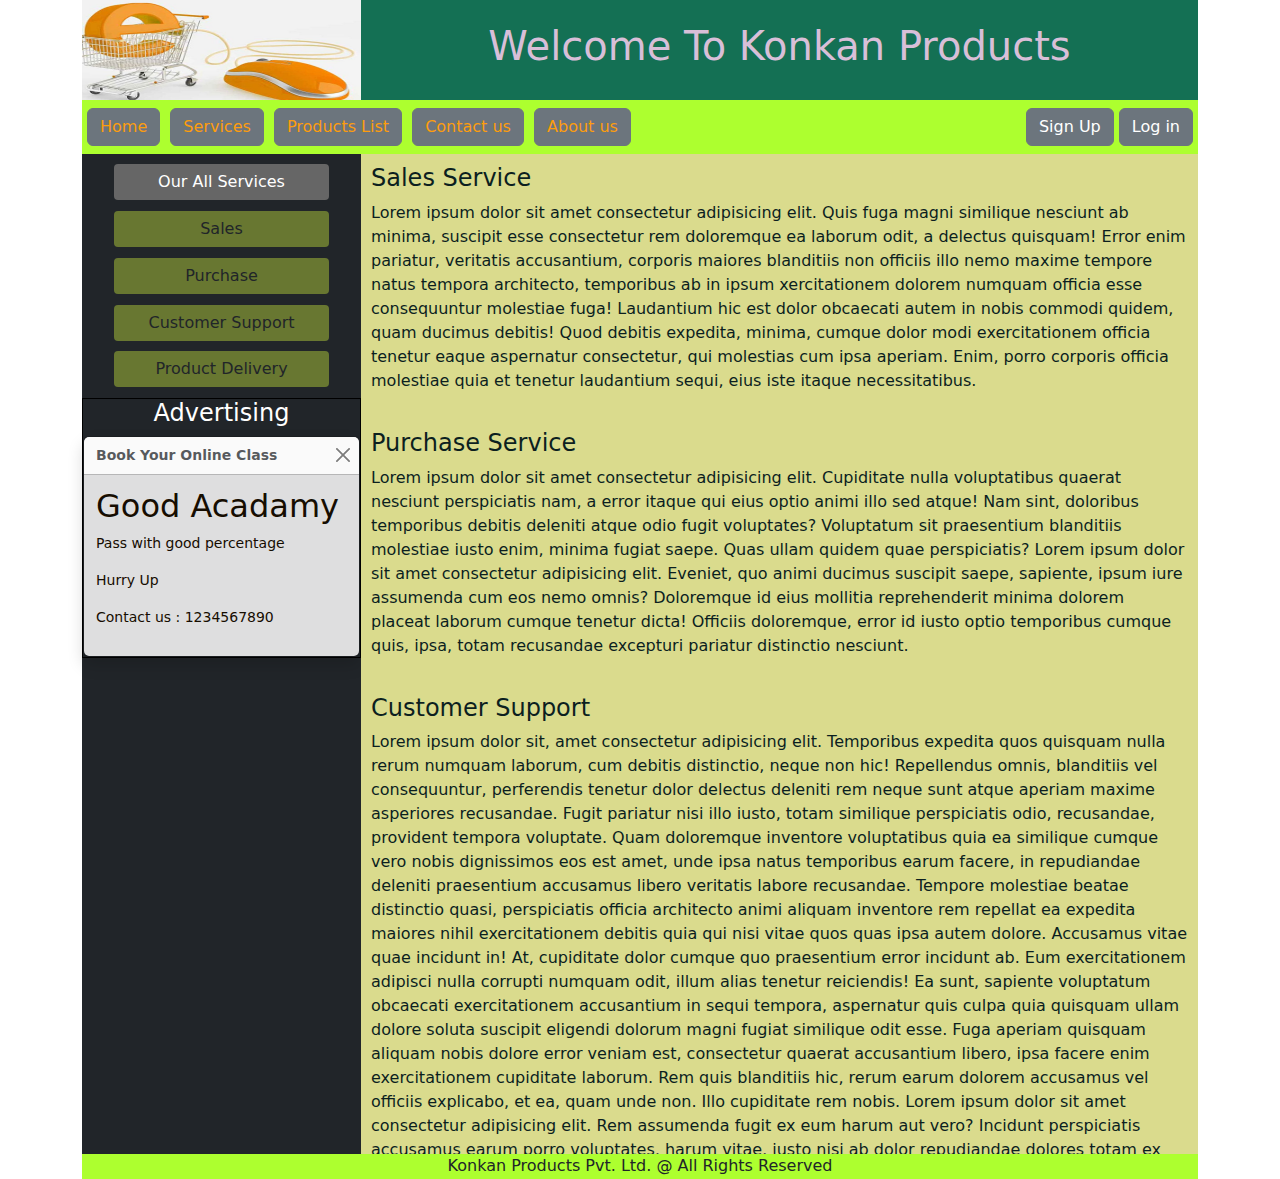
<file: services.html>
<html lang="en">
<head>
    <meta charset="UTF-8">
    <meta http-equiv="X-UA-Compatible" content="IE=edge">
    <meta name="viewport" content="width=device-width, initial-scale=1.0">
    <title>Document</title>
    <script src="app.js"></script>
    <link href="https://cdn.jsdelivr.net/npm/bootstrap@5.1.1/dist/css/bootstrap.min.css" rel="stylesheet">
    <script src="https://cdn.jsdelivr.net/npm/bootstrap@5.1.1/dist/js/bootstrap.bundle.min.js"></script>
    <link rel="stylesheet" href="style.css">
    <link rel="stylesheet" href="https://cdnjs.cloudflare.com/ajax/libs/font-awesome/4.7.0/css/font-awesome.min.css">
    <style>
      .column {
        float: left;
        width: 100%;
        display: none; /* Hide all elements by default */
      }

      
      /* Content */
      .content {
        background-color: rgb(218, 219, 141);
        padding: 10px;
        color: rgb(12, 31, 31);
        
      }
      
      #content{
        overflow: auto;
        max-height: 1000px;
      }
      /* The "show" class is added to the filtered elements */
      .show {
        display: block;
      }
      
      /* Style the buttons */
      #myBtnContainer > .btn {
        border: none;
        outline: none;
        /* padding: 12px 16px; */
        background-color: rgb(104, 119, 49);
        cursor: pointer;
        border-radius: 0.25rem;
        margin: 2%;
      }
      
     #myBtnContainer > .btn:hover {
        background-color: #ddd;
      }
      
    #myBtnContainer > .btn.active {
        background-color: #666;
        color: white;
      }
      </style>
</head>
<body>
    <div class="container">
        <div class="row">
            <div id="logo" class="col-sm-3"><img src="ecommercemouse.jpg" alt="Our Logo" width="100%" height="100px"></div>
            <div id="heading" class="col-sm-9">
                    <h1>
                        Welcome To Konkan Products
                    </h1>
            </div>
        </div>

        <div id="nav" class="row">
            <div id="list" class="col">
                <ul>
                    <li><button type="button" class="btn btn-secondary"><a href="index.html">Home</a></button></li>
                    <li><button type="button" class="btn btn-secondary"><a href="services.html">Services</a></button></li>
                    <li><button type="button" class="btn btn-secondary"><a href="productslist.html">Products List</a></button></li>
                    <li><button type="button" class="btn btn-secondary"><a href="contact.html">Contact us</a></button></li>
                    <li><button type="button" class="btn btn-secondary"><a href="about.html">About us</a></button></li>
                </ul>
                <button type="button" class="btn btn-secondary" data-bs-toggle="modal" data-bs-target="#myModal">Log in</button>
                <button type="button" class="btn btn-secondary" data-bs-toggle="modal" data-bs-target="#signup">Sign Up</button>
            </div>
        </div>
        <!-- The Modal -->
        <div class="modal" id="myModal">
            <div class="modal-dialog">
              <div class="modal-content">
          
                <!-- Modal Header -->
                <div class="modal-header">
                  <h4 class="modal-title">Login <Form></Form></h4>
                  <button type="button" class="btn-close" data-bs-dismiss="modal"></button>
                </div>
          
                <!-- Modal body -->
                <div class="modal-body">
                    <div class="container mt-3">
                        <form action="/action_page.php" class="was-validated">
                          <div class="mb-3 mt-3">
                            <label for="uname" class="form-label">Username:</label>
                            <input type="text" class="form-control" id="uname" placeholder="Enter username" name="uname" required>
                            <div class="valid-feedback">Valid.</div>
                            <div class="invalid-feedback">Please fill out this field.</div>
                          </div>
                          <div class="mb-3">
                            <label for="pwd" class="form-label">Password:</label>
                            <input type="password" class="form-control" id="pwd" placeholder="Enter password" name="pswd" required>
                            <div class="valid-feedback">Valid.</div>
                            <div class="invalid-feedback">Please fill out this field.</div>
                          </div>
                          <div class="form-check mb-3">
                            <input class="form-check-input" type="checkbox" id="myCheck"  name="remember" required>
                            <label class="form-check-label" for="myCheck">I agree</label>
                            <div class="valid-feedback">Valid.</div>
                            <div class="invalid-feedback">Check this checkbox to continue.</div>
                          </div>
                        <button type="submit" class="btn btn-primary">Submit</button>
                        </form>
                      </div>
                </div>
          
                <!-- Modal footer -->
                <div class="modal-footer">
                  <button type="button" class="btn btn-danger" data-bs-dismiss="modal">Close</button>
                </div>
          
              </div>
            </div>
          </div>
          <!-- The Modal -->
          <div class="modal" id="signup">
            <div class="modal-dialog">
              <div class="modal-content">
          
                <!-- Modal Header -->
                <div class="modal-header">
                  <h4 class="modal-title">Sign Up<Form></Form></h4>
                  <button type="button" class="btn-close" data-bs-dismiss="modal"></button>
                </div>
          
                <!-- Modal body -->
                <div class="modal-body">
                    <div class="container mt-3">
                      <form id="regForm" action="/action_page.php">
                        <h1>Register:</h1>
                        <!-- One "tab" for each step in the form: -->
                        <div class="tab" style="display: block;">Name:
                          <p><input placeholder="First name..." oninput="this.className = ''" name="fname"></p>
                          <p><input placeholder="Last name..." oninput="this.className = ''" name="lname"></p>
                        </div>
                        <div class="tab" style="display: none;">Contact Info:
                          <p><input placeholder="E-mail..." oninput="this.className = ''" name="email"></p>
                          <p><input placeholder="Phone..." oninput="this.className = ''" name="phone"></p>
                        </div>
                        <div class="tab" style="display: none;">Birthday:
                          <p><input placeholder="dd" oninput="this.className = ''" name="dd"></p>
                          <p><input placeholder="mm" oninput="this.className = ''" name="nn"></p>
                          <p><input placeholder="yyyy" oninput="this.className = ''" name="yyyy"></p>
                        </div>
                        <div class="tab" style="display: none;">Login Info:
                          <p><input placeholder="Username..." oninput="this.className = ''" name="uname"></p>
                          <p><input placeholder="Password..." oninput="this.className = ''" name="pword" type="password"></p>
                        </div>
                        <div style="overflow:auto;">
                          <div style="float:right;">
                            <button type="button" id="prevBtn" onclick="nextPrev(-1)" style="display: none;">Previous</button>
                            <button type="button" id="nextBtn" onclick="nextPrev(1)">Next</button>
                          </div>
                        </div>
                        <!-- Circles which indicates the steps of the form: -->
                        <div style="text-align:center;margin-top:40px;">
                          <span class="step"></span>
                          <span class="step"></span>
                          <span class="step"></span>
                          <span class="step"></span>
                        </div>
                      </form>
                      </div>
                </div>
          
                <!-- Modal footer -->
                <div class="modal-footer">
                  <button type="button" class="btn btn-danger" data-bs-dismiss="modal">Close</button>
                </div>
          
              </div>
            </div>
          </div>
  
        <div class="row">
            <div class="col-sm-3 bg-dark text-white">
                  <div class="row">
                    <div  id="myBtnContainer" style="padding: 5px; text-align: center;">
                      <button class="btn active" onclick="filterSelection('all')" style="width: 80%;">Our All Services</button>
                      <button class="btn" onclick="filterSelection('nature')" style="width: 80%;">Sales</button>
                      <button class="btn" onclick="filterSelection('cars')" style="width: 80%;">Purchase</button>
                      <button class="btn" onclick="filterSelection('people')" style="width: 80%;">Customer Support</button>
                      <button class="btn" onclick="filterSelection('test')" style="width: 80%;">Product Delivery</button>
                    </div>
                  </div>
                
                <div id="ad" class="row">
                    <div>
                      <h4>Advertising</h4>
                      <div class="toast show">
                          <div class="toast-header">
                            <strong class="me-auto">Book Your Online Class</strong>
                            <button type="button" class="btn-close" data-bs-dismiss="toast"></button>
                          </div>
                          <div class="toast-body" style="color: rgb(22, 13, 1);">
                            <h2>Good Acadamy</h2>
                            <p>Pass with good percentage</p>
                            <p>Hurry Up</p>
                            <p>Contact us : 1234567890</p>
                          </div>
                      </div>
                    </div>
                </div>
            </div>
            <div class="col-sm-9 bg-secondary">
                        <div id="content" class="row"> 
                                      <div class="column nature">
                                        <div class="content">
                                          <h4>Sales Service</h4>
                                          <p>Lorem ipsum dolor sit amet consectetur adipisicing elit. Quis fuga magni similique nesciunt ab minima, suscipit esse consectetur 
                                            rem doloremque ea laborum odit, a delectus quisquam! Error enim pariatur, veritatis accusantium, corporis
                                             maiores blanditiis non officiis illo nemo maxime tempore natus tempora architecto, temporibus ab in ipsum
                                             xercitationem dolorem numquam officia esse consequuntur molestiae fuga! Laudantium hic est dolor obcaecati
                                              autem in nobis commodi quidem, quam ducimus debitis! Quod debitis expedita, minima, cumque dolor modi
                                               exercitationem officia tenetur eaque aspernatur consectetur, qui molestias cum ipsa aperiam. Enim,
                                                porro corporis officia molestiae quia et tenetur laudantium sequi, eius iste itaque necessitatibus.
                                          </p>
                                        </div>
                                      </div>
    
                                      <div class="column cars">
                                        <div class="content">
                                          <h4>Purchase Service</h4>
                                          <p>Lorem ipsum dolor sit amet consectetur adipisicing elit. Cupiditate nulla voluptatibus quaerat
                                            nesciunt perspiciatis nam, a error itaque qui eius optio animi illo sed atque! Nam sint, doloribus
                                              temporibus debitis deleniti atque odio fugit voluptates? Voluptatum sit praesentium blanditiis
                                              molestiae iusto enim, minima fugiat saepe. Quas ullam quidem quae perspiciatis?
                                              Lorem ipsum dolor sit amet consectetur adipisicing elit. Eveniet, quo animi ducimus suscipit saepe, 
                                              sapiente, ipsum iure assumenda cum eos nemo omnis? Doloremque id eius mollitia reprehenderit minima 
                                              dolorem placeat laborum cumque tenetur dicta! Officiis doloremque, error id iusto optio temporibus 
                                              cumque quis, ipsa, totam recusandae excepturi pariatur distinctio nesciunt.
                                          </p>
                                        </div>
                                      </div>

                                      <div class="column people">
                                          <div class="content">
                                            <h4>Customer Support</h4>
                                            <p>Lorem ipsum dolor sit, amet consectetur adipisicing elit. Temporibus expedita quos quisquam nulla rerum 
                                              numquam laborum, cum debitis distinctio, neque non hic! Repellendus omnis, blanditiis vel consequuntur, 
                                              perferendis tenetur dolor delectus deleniti rem neque sunt atque aperiam maxime asperiores recusandae.
                                               Fugit pariatur nisi illo iusto, totam similique perspiciatis odio, recusandae, provident tempora 
                                               voluptate. Quam doloremque inventore voluptatibus quia ea similique cumque vero nobis dignissimos 
                                               eos est amet, unde ipsa natus temporibus earum facere, in repudiandae deleniti praesentium accusamus 
                                               libero veritatis labore recusandae. Tempore molestiae beatae distinctio quasi, perspiciatis officia 
                                               architecto animi aliquam inventore rem repellat ea expedita maiores nihil exercitationem debitis quia 
                                               qui nisi vitae quos quas ipsa autem dolore. Accusamus vitae quae incidunt in! At, cupiditate dolor cumque 
                                               quo praesentium error incidunt ab. Eum exercitationem adipisci nulla corrupti numquam odit, illum alias 
                                               tenetur reiciendis! Ea sunt, sapiente voluptatum obcaecati exercitationem accusantium in sequi tempora, 
                                               aspernatur quis culpa quia quisquam ullam dolore soluta suscipit eligendi dolorum magni fugiat similique 
                                               odit esse. Fuga aperiam quisquam aliquam nobis dolore error veniam est, consectetur quaerat accusantium 
                                               libero, ipsa facere enim exercitationem cupiditate laborum. Rem quis blanditiis hic, rerum earum dolorem 
                                               accusamus vel officiis explicabo, et ea, quam unde non. Illo cupiditate rem nobis. Lorem ipsum dolor sit 
                                               amet consectetur adipisicing elit. Rem assumenda fugit ex eum harum aut vero? 
                                              Incidunt perspiciatis accusamus earum porro voluptates, harum vitae, iusto nisi ab dolor repudiandae
                                              dolores totam ex aspernatur sunt suscipit animi. Mollitia consequuntur et quam, quo non placeat 
                                              soluta corporis, sed dignissimos vero deleniti architecto!
                                            </p>
                                          </div>
                                      </div>

                                      <div class="column test">
                                          <div class="content">
                                            <h4>Product Delivery</h4>
                                            <p>Lorem ipsum dolor sit amet consectetur adipisicing elit. Accusamus rerum laboriosam quis, 
                                              repudiandae culpa eveniet eaque sit eum amet labore impedit ab. Harum maxime hic nobis, 
                                              tempore architecto totam. Quidem cumque, architecto tempore consequatur itaque eos.
                                              Autem alias hic, veniam facilis, consectetur blanditiis laborum, velit illo molestiae 
                                              consequatur animi possimus.
                                            </p>
                                          </div>
                                      </div>
                          </div>                
              </div>
        </div>

        <div id="footer" class="row">
            <footer><p>Konkan Products Pvt. Ltd. @ All Rights Reserved</p></footer>
        </div>
    </div>
    <script>
      filterSelection("all")
      function filterSelection(c) {
        var x, i;
        x = document.getElementsByClassName("column");
        if (c == "all") c = "";
        for (i = 0; i < x.length; i++) {
          w3RemoveClass(x[i], "show");
          if (x[i].className.indexOf(c) > -1) w3AddClass(x[i], "show");
        }
      }
      
      function w3AddClass(element, name) {
        var i, arr1, arr2;
        arr1 = element.className.split(" ");
        arr2 = name.split(" ");
        for (i = 0; i < arr2.length; i++) {
          if (arr1.indexOf(arr2[i]) == -1) {element.className += " " + arr2[i];}
        }
      }
      
      function w3RemoveClass(element, name) {
        var i, arr1, arr2;
        arr1 = element.className.split(" ");
        arr2 = name.split(" ");
        for (i = 0; i < arr2.length; i++) {
          while (arr1.indexOf(arr2[i]) > -1) {
            arr1.splice(arr1.indexOf(arr2[i]), 1);     
          }
        }
        element.className = arr1.join(" ");
      }
      
      
      // Add active class to the current button (highlight it)
      var btnContainer = document.getElementById("myBtnContainer");
      var btns = btnContainer.getElementsByClassName("btn");
      for (var i = 0; i < btns.length; i++) {
        btns[i].addEventListener("click", function(){
          var current = document.getElementsByClassName("active");
          current[0].className = current[0].className.replace(" active", "");
          this.className += " active";
        });
      }
      </script>
    
</body>
</html>
</file>
<file: style.css>
*{
    box-sizing: border-box;
    margin: 0%;
    padding: 0%;
}
.row {
    --bs-gutter-x: 0rem;
    --bs-gutter-y: 0;
}

#logo > img{
    align-content: center;
}

#logo{
    display: flex;
    justify-content: center;
    align-items: center;
    background-color: tomato;
}

#intro > div >p{
    text-align: justify;
    padding: 0.5rem;
}

#heading{
   height: auto;
   background-color: rgb(20, 112, 84);
   display: flex;
   justify-content: center;
   align-items: center;
}

#heading >h1{
    text-align: center;
    color: thistle;
}

#nav{
   width: auto;
   height: auto;
   background-color: greenyellow;
   text-align: center;
}

#list{
    height: 100%;
}

#list > ul > li{
    text-decoration: none;
    display: inline;
    list-style-type: none;
    margin-left: 5px;
}

#list > ul{
    float: left;
    padding: 0%;
    margin-top: 0.5rem;
    margin-bottom: 0.5rem;
}

#nav > div > button{
    float: right;
    margin-top: 0.5rem;
    margin-bottom: 0.5rem;
    margin-right: 5px;
}

#regForm {
    background-color: #ffffff;
    margin: 5px auto;
    font-family: Raleway;
    padding: 40px;
    width: 70%;
    min-width: 300px;
  }
  
#regForm > h1 {
    text-align: center;  
  }
  
#regForm > div > p > input {
    padding: 10px;
    width: 100%;
    font-size: 17px;
    font-family: Raleway;
    border: 1px solid #aaaaaa;
  }
  
  /* Mark input boxes that gets an error on validation: */
#regForm > div > p > input.invalid {
    background-color: #ffdddd;
  }
   */
  /* Hide all steps by default: */
.tab {
    display: none;
  }
  
#regForm > div > div > button {
    background-color: #04AA6D;
    color: #ffffff;
    border: none;
    padding: 10px 20px;
    font-size: 17px;
    font-family: Raleway;
    cursor: pointer;
  }
  
#regForm > div > div >  button:hover {
    opacity: 0.8;
}
  
#prevBtn {
    background-color: #bbbbbb;
}
  
  /* Make circles that indicate the steps of the form: */
.step {
    height: 15px;
    width: 15px;
    margin: 0 2px;
    background-color: #bbbbbb;
    border: none;  
    border-radius: 50%;
    display: inline-block;
    opacity: 0.5;
}
  
.step.active {
    opacity: 1;
}
  
  /* Mark the steps that are finished and valid: */
.step.finish {
    background-color: #04AA6D;
}

#thatlist > h4{
    display: flex;
    justify-content: center;
    align-items: center;
}

#thatlist ~ div > button > li{
    text-align: left;
    padding-left: 2rem;
}

a {
    color: #fd9d0d;
    text-decoration: none;
}

a:hover{
    color: #fd9d0d;
}

#content{
    height: 100%;
    overflow: auto;
}

#audioplay{
    height: auto;
    width: 100%;
    border: 1px solid black;
    overflow: auto;
    position: relative;
}

#audioplay > div > h4{
    display: flex;
    justify-content: center;
    align-items: center;
    width: 100%;
    position: relative;
    font-size: 100%;
    margin: 0%;
    padding: 10px;
}

#audioplay > div >p{
    display: flex;
    justify-content: center;
    align-items: center;
    width: 100%;
    position: relative;
}

#videoplay{
    height: 250px;
    border: 1px solid black;
    overflow: auto;
}

#videoplay > div >h4{
    display: flex;
    justify-content: center;
    align-items: center;
}

#evt{
    height: auto;
    border: 1px solid black;
}

#evt > div >div{
    display: flex;
    justify-content: center;
    align-items: center;
}

#tutor{
    height: auto;
    border: 1px solid black;
    overflow: auto;
}

#tutor > div >h4{
    display: flex;
    justify-content: center;
    align-items: center;
}

#tutor > div > a{
    text-align: left;
    padding-left: 0.5rem;
    display: block;
}

#instru{
    height: 250px;
    border: 1px solid black;
    position: relative;
    width: 100%;
}

#instru > div >h4{
    display: flex;
    justify-content: center;
    align-items: center;
    position: relative;

}

#instru > div{
    margin: 0%;
    border: 1px solid #ccc;
    float: left;
    width: 100%;
    height: 100%;
    overflow: auto;
    align-items: center;
    position: relative;
}

#instru > div > img{
    max-width: 100%;
    max-height: 100%;
    position: relative;
}

#locate{
    height: auto;
    width: 100%;
    border: 1px solid black;
    overflow: auto;
    position: relative;
}

#locate > div{
    margin: 0%;
    border: 1px solid #ccc;
    float: left;
    width: 100%;
    height: 100%;
    overflow: auto;
    align-items: center;
    position: relative;
}

#locate > div > p{
    display: flex;
    justify-content: center;
    align-items: center;
    width: 100%;
    position: relative;
    text-align: center;
}

#rate{
    height: auto;
    width: 100%;
    border: 1px solid black;
    overflow: auto;
    position: relative;
    border-bottom: none;
    
}

#rate > div >h4{
    display: flex;
    justify-content: center;
    align-items: center;
}

#rate > div{
    margin: 0%;
    border: 1px solid #ccc;
    border-bottom: none;
    float: left;
    width: 100%;
    height: 100%;
    overflow: auto;
    align-items: center;
    position: relative;
}

#ad{
    height: auto;
    border: 1px solid black;
}

#ad > div >h4{
    display: flex;
    justify-content: center;
    align-items: center;
}

#footer.row > footer{
    width: 100%;
    height: 25px;
    background-color: greenyellow;
    text-align: right;
 }
.carousel-indicators [data-bs-target]{
    box-sizing: content-box;
    flex: 0 1 auto;
    width: 30px;
    height: 3px;
    padding: 0;
    margin-right: 3px;
    margin-left: 3px;
    text-indent: -999px;
    cursor: pointer;
    background-color: #020202;
    background-clip: padding-box;
    border: 0;
    border-top: 10px solid transparent;
    border-bottom: 10px solid transparent;
    opacity: .5;
    transition: opacity .6s ease;
    }

.carousel {
    position: relative;
    height: 400px;
    }

.carousel-inner{position: relative;
    width: 100%;
    overflow: hidden;
    height: 100%;
    }
    
.carousel-item{position: relative;
    display: none;
    float: left;
    width: 100%;
    height: 100%;
    margin-right: -100%;
    -webkit-backface-visibility: hidden;
    backface-visibility: hidden;
    transition: transform .6s ease-in-out;
    }

    .fa {
        font-size: 25px;
      }
      
      .checked {
        color: orange;
      }
      
      /* Three column layout */
      .side {
        float: left;
        width: 15%;
        margin-top:10px;
      }
      
      .middle {
        margin-top:10px;
        float: left;
        width: 70%;
      }
      
      /* Place text to the right */
      .right {
        text-align: right;
      }
      
      /* Clear floats after the columns */
      .row:after {
        content: "";
        display: table;
        clear: both;
      }
      
      /* The bar container */
      .bar-container {
        width: 100%;
        background-color: #f1f1f1;
        text-align: center;
        color: white;
      }
      
      /* Individual bars */
      .bar-5 {width: 60%; height: 18px; background-color: #04AA6D;}
      .bar-4 {width: 30%; height: 18px; background-color: #2196F3;}
      .bar-3 {width: 10%; height: 18px; background-color: #00bcd4;}
      .bar-2 {width: 4%; height: 18px; background-color: #ff9800;}
      .bar-1 {width: 15%; height: 18px; background-color: #f44336;}
      
      /* Responsive layout - make the columns stack on top of each other instead of next to each other */
      @media (max-width: 400px) {
        .side {
          width: 15%;
        }
        .right {
          width: 15%;
        }
        .middle{
            width: 70%;
        }
      }

input[type=text], select, textarea {
    width: 100%;
    padding: 12px;
    border: 1px solid rgb(240, 87, 87);
    border-radius: 4px;
    box-sizing: border-box;
    margin-top: 6px;
    margin-bottom: 16px;
    resize: vertical;
    }
      
input[type=submit] {
    background-color: #8b2b6f;
    color: white;
    padding: 12px 20px;
    border: none;
    border-radius: 4px;
    cursor: pointer;
    margin-bottom: 5%;
    margin-left: 5%;
    }
      
input[type=submit]:hover {
    background-color: #45a049;
    }
#form {
    padding: 20px;
    /* The image used */
    background-image: url("kokansea.jpg");
    height: 100%;
    /* Center and scale the image nicely */
    background-position: center;
    background-repeat: no-repeat;
    background-size: 100% 100%;
    position: relative;
    }

#form > form{
    position: relative;
    background-color: gray;
    width: 60%;
    height: 100%;
    margin-right: 10%;
    border-radius: 5px;
}

#form > form > h3{display: block;
    /* font-size: 1.17em; */
    margin-inline-start: 0px;
    margin-inline-end: 0px;
    font-weight: bold;
}
#footer.row > footer{
    width: 100%;
    height: 25px;
    background-color: greenyellow;
    text-align: center;
 }
</file>
<file: styles/app.css>
/* header {
  position: fixed;
  top: 0;
  left: 0;
  height: 4rem;
  width: 100%;
  display: flex;
  justify-content: center;
  align-items: center;
  background: #540075;
  box-shadow: 0 2px 6px rgba(0, 0, 0, 0.26);
}

header h1 {
  color: white;
  font-size: 2rem;
} */

.cart button {
  background: #b7e9049f;
  color: white;
  border: 1px solid #540075;
  border-radius: 5px;
  /* padding: 0.5rem 2rem; */
  font: inherit;
  cursor: pointer;
  margin-bottom: 0.2rem;
  margin-top: 00.2rem;
}

.cart button:focus {
  outline: none;
}

.cart button:hover,
.cart button:active {
  background: #790fa3;
  border-color: #790fa3;
}

.product-item button {
  background: #540075;
  color: white;
  border: 1px solid #540075;
  border-radius: 5px;
 /*  padding: 0.5rem 2rem; */
  font: inherit;
  cursor: pointer;
}

.product-item:focus {
  outline: none;
}

.product-item:hover,
.product-item:active {
  background: #790fa3;
  border-color: #790fa3;
}

.cart {
  position: relative;
  margin: 0.5rem 0.5rem;
  border: 2px solid #540075;
  border-radius: 10px;
  padding: 0rem;
  justify-content: space-between;
  text-align: center;
  /* align-content: center; */
}

.cart h2 {
  margin-bottom: 0.2rem;
  margin-top: 0.2rem;
  font-size: 1.5rem;
  color: #17bdb4;
}

.cart p{
  margin-bottom: 0.2rem;
  margin-top: 0.2rem;
}

.product-list {
  list-style: none;
  margin: 0rem;
  padding: 0;
  position: relative;
  width: 100%;
  height: auto;
}

.product-list ul {
  display: block;
  list-style-type: disc;
  margin-block-start: 0em;
  margin-block-end: 0em;
  margin-inline-start: 0px;
  margin-inline-end: 0px;
  padding-inline-start: 40px;
}

/* .product-list li{
  height: 300px;
} */
.product-item > div{
  position: relative;
  width: 100%;
  height: 100%;
}

.product-item {
  box-shadow: 0 2px 8px rgb(0 0 0 / 26%);
  width: 46%;
  margin-top: 1rem;
  margin-bottom: 1rem;
  margin-left: 2%;
  margin-right: 2%;
  height: 250px;
  /* max-width: 90%; */
  position: relative;
  float: left;
  display: flex;
}

.product-item img {
  width: 100%;
  height: 50%;
  object-fit: cover;
  position: relative;
}

.product-item__content {
  padding: 0rem;
  text-align: center;
  position: relative;
  height: 50%;
  width: 100%;
  overflow: auto;
}

.product-item__content h4,
.product-item__content h5{
  margin-top: 0;
  /* margin-bottom: .5rem; */
  font-weight: 500;
  /* line-height: 1.2; */
  font-size: 100%;
}

.product-item__content p{
  margin-top: 0;
  /* margin-bottom: 1rem; */
  font-size: 100%;
}

.product-item__content button{
  background: #540075;
  color: white;
  border: 1px solid #540075;
  border-radius: 5px;
  /* padding: 0.5rem 2rem; */
  font: inherit;
  cursor: pointer;
}

#app{
  height: 1000px;
  overflow: auto;
}

/* .product-item h2,
.product-item h3 {
  margin: 0 0 0rem 0;
  position: relative;
} */
</file>
